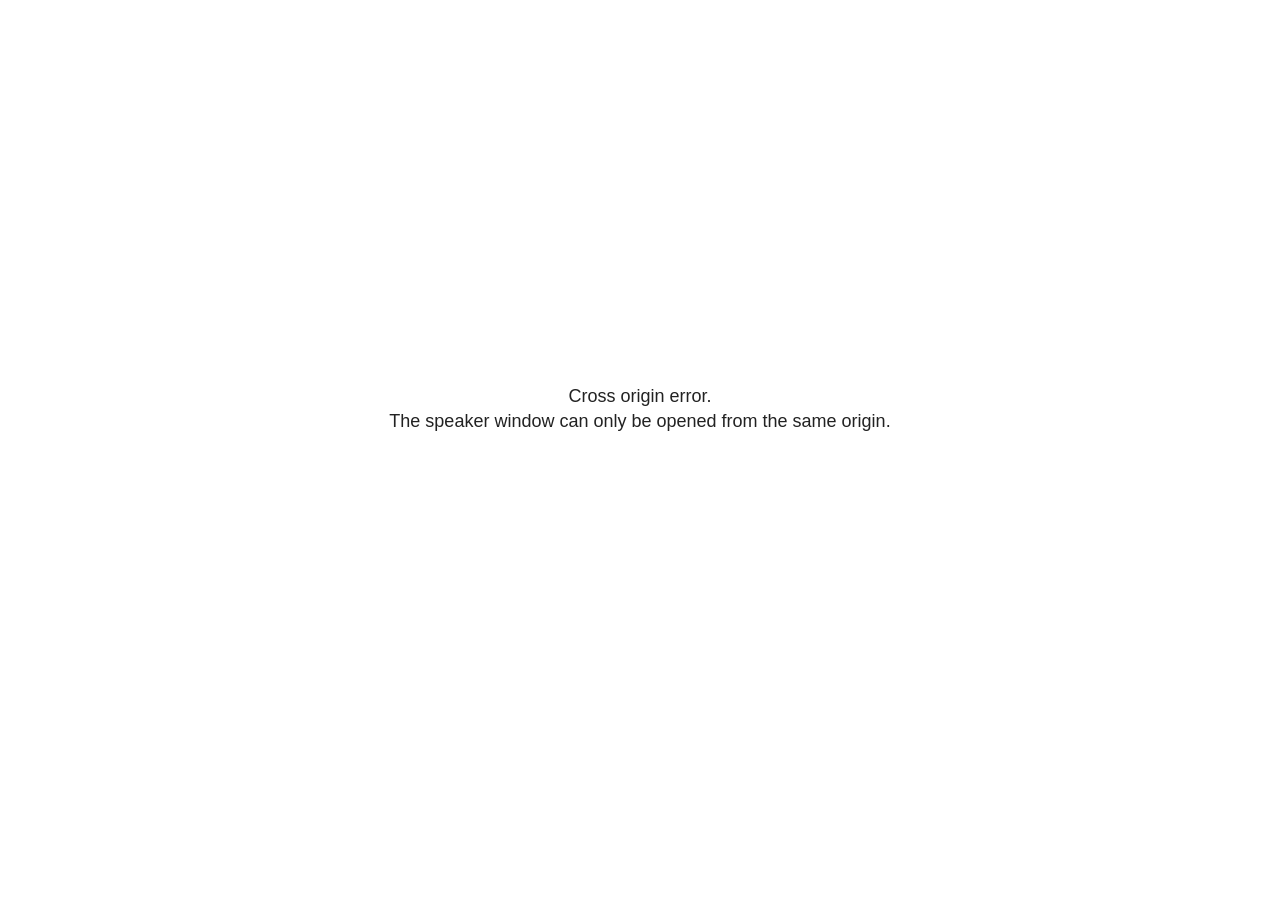
<file: reveal/plugin/notes/speaker-view.html>
<!--
	NOTE: You need to build the notes plugin after making changes to this file.
-->
<html lang="en">
	<head>
		<meta charset="utf-8">

		<title>reveal.js - Speaker View</title>

		<style>
			body {
				font-family: Helvetica;
				font-size: 18px;
			}

			#current-slide,
			#upcoming-slide,
			#speaker-controls {
				padding: 6px;
				box-sizing: border-box;
				-moz-box-sizing: border-box;
			}

			#current-slide iframe,
			#upcoming-slide iframe {
				width: 100%;
				height: 100%;
				border: 1px solid #ddd;
			}

			#current-slide .label,
			#upcoming-slide .label {
				position: absolute;
				top: 10px;
				left: 10px;
				z-index: 2;
			}

			#connection-status {
				position: absolute;
				top: 0;
				left: 0;
				width: 100%;
				height: 100%;
				z-index: 20;
				padding: 30% 20% 20% 20%;
				font-size: 18px;
				color: #222;
				background: #fff;
				text-align: center;
				box-sizing: border-box;
				line-height: 1.4;
			}

			.overlay-element {
				height: 34px;
				line-height: 34px;
				padding: 0 10px;
				text-shadow: none;
				background: rgba( 220, 220, 220, 0.8 );
				color: #222;
				font-size: 14px;
			}

			.overlay-element.interactive:hover {
				background: rgba( 220, 220, 220, 1 );
			}

			#current-slide {
				position: absolute;
				width: 60%;
				height: 100%;
				top: 0;
				left: 0;
				padding-right: 0;
			}

			#upcoming-slide {
				position: absolute;
				width: 40%;
				height: 40%;
				right: 0;
				top: 0;
			}

			/* Speaker controls */
			#speaker-controls {
				position: absolute;
				top: 40%;
				right: 0;
				width: 40%;
				height: 60%;
				overflow: auto;
				font-size: 18px;
			}

				.speaker-controls-time.hidden,
				.speaker-controls-notes.hidden {
					display: none;
				}

				.speaker-controls-time .label,
				.speaker-controls-pace .label,
				.speaker-controls-notes .label {
					text-transform: uppercase;
					font-weight: normal;
					font-size: 0.66em;
					color: #666;
					margin: 0;
				}

				.speaker-controls-time, .speaker-controls-pace {
					border-bottom: 1px solid rgba( 200, 200, 200, 0.5 );
					margin-bottom: 10px;
					padding: 10px 16px;
					padding-bottom: 20px;
					cursor: pointer;
				}

				.speaker-controls-time .reset-button {
					opacity: 0;
					float: right;
					color: #666;
					text-decoration: none;
				}
				.speaker-controls-time:hover .reset-button {
					opacity: 1;
				}

				.speaker-controls-time .timer,
				.speaker-controls-time .clock {
					width: 50%;
				}

				.speaker-controls-time .timer,
				.speaker-controls-time .clock,
				.speaker-controls-time .pacing .hours-value,
				.speaker-controls-time .pacing .minutes-value,
				.speaker-controls-time .pacing .seconds-value {
					font-size: 1.9em;
				}

				.speaker-controls-time .timer {
					float: left;
				}

				.speaker-controls-time .clock {
					float: right;
					text-align: right;
				}

				.speaker-controls-time span.mute {
					opacity: 0.3;
				}

				.speaker-controls-time .pacing-title {
					margin-top: 5px;
				}

				.speaker-controls-time .pacing.ahead {
					color: blue;
				}

				.speaker-controls-time .pacing.on-track {
					color: green;
				}

				.speaker-controls-time .pacing.behind {
					color: red;
				}

				.speaker-controls-notes {
					padding: 10px 16px;
				}

				.speaker-controls-notes .value {
					margin-top: 5px;
					line-height: 1.4;
					font-size: 1.2em;
				}

			/* Layout selector */
			#speaker-layout {
				position: absolute;
				top: 10px;
				right: 10px;
				color: #222;
				z-index: 10;
			}
				#speaker-layout select {
					position: absolute;
					width: 100%;
					height: 100%;
					top: 0;
					left: 0;
					border: 0;
					box-shadow: 0;
					cursor: pointer;
					opacity: 0;

					font-size: 1em;
					background-color: transparent;

					-moz-appearance: none;
					-webkit-appearance: none;
					-webkit-tap-highlight-color: rgba(0, 0, 0, 0);
				}

				#speaker-layout select:focus {
					outline: none;
					box-shadow: none;
				}

			.clear {
				clear: both;
			}

			/* Speaker layout: Wide */
			body[data-speaker-layout="wide"] #current-slide,
			body[data-speaker-layout="wide"] #upcoming-slide {
				width: 50%;
				height: 45%;
				padding: 6px;
			}

			body[data-speaker-layout="wide"] #current-slide {
				top: 0;
				left: 0;
			}

			body[data-speaker-layout="wide"] #upcoming-slide {
				top: 0;
				left: 50%;
			}

			body[data-speaker-layout="wide"] #speaker-controls {
				top: 45%;
				left: 0;
				width: 100%;
				height: 50%;
				font-size: 1.25em;
			}

			/* Speaker layout: Tall */
			body[data-speaker-layout="tall"] #current-slide,
			body[data-speaker-layout="tall"] #upcoming-slide {
				width: 45%;
				height: 50%;
				padding: 6px;
			}

			body[data-speaker-layout="tall"] #current-slide {
				top: 0;
				left: 0;
			}

			body[data-speaker-layout="tall"] #upcoming-slide {
				top: 50%;
				left: 0;
			}

			body[data-speaker-layout="tall"] #speaker-controls {
				padding-top: 40px;
				top: 0;
				left: 45%;
				width: 55%;
				height: 100%;
				font-size: 1.25em;
			}

			/* Speaker layout: Notes only */
			body[data-speaker-layout="notes-only"] #current-slide,
			body[data-speaker-layout="notes-only"] #upcoming-slide {
				display: none;
			}

			body[data-speaker-layout="notes-only"] #speaker-controls {
				padding-top: 40px;
				top: 0;
				left: 0;
				width: 100%;
				height: 100%;
				font-size: 1.25em;
			}

			@media screen and (max-width: 1080px) {
				body[data-speaker-layout="default"] #speaker-controls {
					font-size: 16px;
				}
			}

			@media screen and (max-width: 900px) {
				body[data-speaker-layout="default"] #speaker-controls {
					font-size: 14px;
				}
			}

			@media screen and (max-width: 800px) {
				body[data-speaker-layout="default"] #speaker-controls {
					font-size: 12px;
				}
			}

		</style>
	</head>

	<body>

		<div id="connection-status">Loading speaker view...</div>

		<div id="current-slide"></div>
		<div id="upcoming-slide"><span class="overlay-element label">Upcoming</span></div>
		<div id="speaker-controls">
			<div class="speaker-controls-time">
				<h4 class="label">Time <span class="reset-button">Click to Reset</span></h4>
				<div class="clock">
					<span class="clock-value">0:00 AM</span>
				</div>
				<div class="timer">
					<span class="hours-value">00</span><span class="minutes-value">:00</span><span class="seconds-value">:00</span>
				</div>
				<div class="clear"></div>

				<h4 class="label pacing-title" style="display: none">Pacing – Time to finish current slide</h4>
				<div class="pacing" style="display: none">
					<span class="hours-value">00</span><span class="minutes-value">:00</span><span class="seconds-value">:00</span>
				</div>
			</div>

			<div class="speaker-controls-notes hidden">
				<h4 class="label">Notes</h4>
				<div class="value"></div>
			</div>
		</div>
		<div id="speaker-layout" class="overlay-element interactive">
			<span class="speaker-layout-label"></span>
			<select class="speaker-layout-dropdown"></select>
		</div>

		<script>

			(function() {

				var notes,
					notesValue,
					currentState,
					currentSlide,
					upcomingSlide,
					layoutLabel,
					layoutDropdown,
					pendingCalls = {},
					lastRevealApiCallId = 0,
					connected = false

				var connectionStatus = document.querySelector( '#connection-status' );

				var SPEAKER_LAYOUTS = {
					'default': 'Default',
					'wide': 'Wide',
					'tall': 'Tall',
					'notes-only': 'Notes only'
				};

				setupLayout();

				let openerOrigin;

				try {
					openerOrigin = window.opener.location.origin;
				}
				catch ( error ) { console.warn( error ) }

				// In order to prevent XSS, the speaker view will only run if its
				// opener has the same origin as itself
				if( window.location.origin !== openerOrigin ) {
					connectionStatus.innerHTML = 'Cross origin error.<br>The speaker window can only be opened from the same origin.';
					return;
				}

				var connectionTimeout = setTimeout( function() {
					connectionStatus.innerHTML = 'Error connecting to main window.<br>Please try closing and reopening the speaker view.';
				}, 5000 );

				window.addEventListener( 'message', function( event ) {

					// Validate the origin of all messages to avoid parsing messages
					// that aren't meant for us. Ignore when running off file:// so
					// that the speaker view continues to work without a web server.
					if( window.location.origin !== event.origin && window.location.origin !== 'file://' ) {
						return
					}

					clearTimeout( connectionTimeout );
					connectionStatus.style.display = 'none';

					var data = JSON.parse( event.data );

					// The overview mode is only useful to the reveal.js instance
					// where navigation occurs so we don't sync it
					if( data.state ) delete data.state.overview;

					// Messages sent by the notes plugin inside of the main window
					if( data && data.namespace === 'reveal-notes' ) {
						if( data.type === 'connect' ) {
							handleConnectMessage( data );
						}
						else if( data.type === 'state' ) {
							handleStateMessage( data );
						}
						else if( data.type === 'return' ) {
							pendingCalls[data.callId](data.result);
							delete pendingCalls[data.callId];
						}
					}
					// Messages sent by the reveal.js inside of the current slide preview
					else if( data && data.namespace === 'reveal' ) {
						const supportedEvents = [
							'slidechanged',
							'fragmentshown',
							'fragmenthidden',
							'paused',
							'resumed',
							'previewiframe',
							'previewimage',
							'previewvideo',
							'closeoverlay'
						];

						if( /ready/.test( data.eventName ) ) {
							// Send a message back to notify that the handshake is complete
							window.opener.postMessage( JSON.stringify({ namespace: 'reveal-notes', type: 'connected'} ), '*' );
						}
						else if( supportedEvents.includes( data.eventName ) && currentState !== JSON.stringify( data.state ) ) {
							dispatchStateToMainWindow( data.state );
						}
					}

				} );

				/**
				 * Updates the presentation in the main window to match the state
				 * of the presentation in the notes window.
				 */
				const dispatchStateToMainWindow = debounce(( state ) => {
					window.opener.postMessage( JSON.stringify({ method: 'setState', args: [ state ]} ), '*' );
				}, 500);

				/**
				 * Asynchronously calls the Reveal.js API of the main frame.
				 */
				function callRevealApi( methodName, methodArguments, callback ) {

					var callId = ++lastRevealApiCallId;
					pendingCalls[callId] = callback;
					window.opener.postMessage( JSON.stringify( {
						namespace: 'reveal-notes',
						type: 'call',
						callId: callId,
						methodName: methodName,
						arguments: methodArguments
					} ), '*' );

				}

				/**
				 * Called when the main window is trying to establish a
				 * connection.
				 */
				function handleConnectMessage( data ) {

					if( connected === false ) {
						connected = true;

						setupIframes( data );
						setupKeyboard();
						setupNotes();
						setupTimer();
						setupHeartbeat();
					}

				}

				/**
				 * Called when the main window sends an updated state.
				 */
				function handleStateMessage( data ) {

					// Store the most recently set state to avoid circular loops
					// applying the same state
					currentState = JSON.stringify( data.state );

					// No need for updating the notes in case of fragment changes
					if ( data.notes ) {
						notes.classList.remove( 'hidden' );
						notesValue.style.whiteSpace = data.whitespace;
						if( data.markdown ) {
							notesValue.innerHTML = marked( data.notes );
						}
						else {
							notesValue.innerHTML = data.notes;
						}
					}
					else {
						notes.classList.add( 'hidden' );
					}

					// Don't show lightboxes in the upcoming slide
					const { previewVideo, previewImage, previewIframe, ...upcomingState } = data.state;

					// Update the note slides
					currentSlide.contentWindow.postMessage( JSON.stringify({ method: 'setState', args: [ data.state ] }), '*' );
					upcomingSlide.contentWindow.postMessage( JSON.stringify({ method: 'setState', args: [ upcomingState ] }), '*' );
					upcomingSlide.contentWindow.postMessage( JSON.stringify({ method: 'next' }), '*' );

				}

				// Limit to max one state update per X ms
				handleStateMessage = debounce( handleStateMessage, 200 );

				/**
				 * Forward keyboard events to the current slide window.
				 * This enables keyboard events to work even if focus
				 * isn't set on the current slide iframe.
				 *
				 * Block F5 default handling, it reloads and disconnects
				 * the speaker notes window.
				 */
				function setupKeyboard() {

					document.addEventListener( 'keydown', function( event ) {
						if( event.keyCode === 116 || ( event.metaKey && event.keyCode === 82 ) ) {
							event.preventDefault();
							return false;
						}
						currentSlide.contentWindow.postMessage( JSON.stringify({ method: 'triggerKey', args: [ event.keyCode ] }), '*' );
					} );

				}

				/**
				 * Creates the preview iframes.
				 */
				function setupIframes( data ) {

					var params = [
						'receiver',
						'progress=false',
						'history=false',
						'transition=none',
						'autoSlide=0',
						'backgroundTransition=none'
					].join( '&' );

					var urlSeparator = /\?/.test(data.url) ? '&' : '?';
					var hash = '#/' + data.state.indexh + '/' + data.state.indexv;
					var currentURL = data.url + urlSeparator + params + '&scrollActivationWidth=false&postMessageEvents=true' + hash;
					var upcomingURL = data.url + urlSeparator + params + '&scrollActivationWidth=false&controls=false' + hash;

					currentSlide = document.createElement( 'iframe' );
					currentSlide.setAttribute( 'width', 1280 );
					currentSlide.setAttribute( 'height', 1024 );
					currentSlide.setAttribute( 'src', currentURL );
					document.querySelector( '#current-slide' ).appendChild( currentSlide );

					upcomingSlide = document.createElement( 'iframe' );
					upcomingSlide.setAttribute( 'width', 640 );
					upcomingSlide.setAttribute( 'height', 512 );
					upcomingSlide.setAttribute( 'src', upcomingURL );
					document.querySelector( '#upcoming-slide' ).appendChild( upcomingSlide );

				}

				/**
				 * Setup the notes UI.
				 */
				function setupNotes() {

					notes = document.querySelector( '.speaker-controls-notes' );
					notesValue = document.querySelector( '.speaker-controls-notes .value' );

				}

				/**
				 * We send out a heartbeat at all times to ensure we can
				 * reconnect with the main presentation window after reloads.
				 */
				function setupHeartbeat() {

					setInterval( () => {
						window.opener.postMessage( JSON.stringify({ namespace: 'reveal-notes', type: 'heartbeat'} ), '*' );
					}, 1000 );

				}

				function getTimings( callback ) {

					callRevealApi( 'getSlidesAttributes', [], function ( slideAttributes ) {
						callRevealApi( 'getConfig', [], function ( config ) {
							var totalTime = config.totalTime;
							var minTimePerSlide = config.minimumTimePerSlide || 0;
							var defaultTiming = config.defaultTiming;
							if ((defaultTiming == null) && (totalTime == null)) {
								callback(null);
								return;
							}
							// Setting totalTime overrides defaultTiming
							if (totalTime) {
								defaultTiming = 0;
							}
							var timings = [];
							for ( var i in slideAttributes ) {
								var slide = slideAttributes[ i ];
								var timing = defaultTiming;
								if( slide.hasOwnProperty( 'data-timing' )) {
									var t = slide[ 'data-timing' ];
									timing = parseInt(t);
									if( isNaN(timing) ) {
										console.warn("Could not parse timing '" + t + "' of slide " + i + "; using default of " + defaultTiming);
										timing = defaultTiming;
									}
								}
								timings.push(timing);
							}
							if ( totalTime ) {
								// After we've allocated time to individual slides, we summarize it and
								// subtract it from the total time
								var remainingTime = totalTime - timings.reduce( function(a, b) { return a + b; }, 0 );
								// The remaining time is divided by the number of slides that have 0 seconds
								// allocated at the moment, giving the average time-per-slide on the remaining slides
								var remainingSlides = (timings.filter( function(x) { return x == 0 }) ).length
								var timePerSlide = Math.round( remainingTime / remainingSlides, 0 )
								// And now we replace every zero-value timing with that average
								timings = timings.map( function(x) { return (x==0 ? timePerSlide : x) } );
							}
							var slidesUnderMinimum = timings.filter( function(x) { return (x < minTimePerSlide) } ).length
							if ( slidesUnderMinimum ) {
								message = "The pacing time for " + slidesUnderMinimum + " slide(s) is under the configured minimum of " + minTimePerSlide + " seconds. Check the data-timing attribute on individual slides, or consider increasing the totalTime or minimumTimePerSlide configuration options (or removing some slides).";
								alert(message);
							}
							callback( timings );
						} );
					} );

				}

				/**
				 * Return the number of seconds allocated for presenting
				 * all slides up to and including this one.
				 */
				function getTimeAllocated( timings, callback ) {

					callRevealApi( 'getSlidePastCount', [], function ( currentSlide ) {
						var allocated = 0;
						for (var i in timings.slice(0, currentSlide + 1)) {
							allocated += timings[i];
						}
						callback( allocated );
					} );

				}

				/**
				 * Create the timer and clock and start updating them
				 * at an interval.
				 */
				function setupTimer() {

					var start = new Date(),
					timeEl = document.querySelector( '.speaker-controls-time' ),
					clockEl = timeEl.querySelector( '.clock-value' ),
					hoursEl = timeEl.querySelector( '.hours-value' ),
					minutesEl = timeEl.querySelector( '.minutes-value' ),
					secondsEl = timeEl.querySelector( '.seconds-value' ),
					pacingTitleEl = timeEl.querySelector( '.pacing-title' ),
					pacingEl = timeEl.querySelector( '.pacing' ),
					pacingHoursEl = pacingEl.querySelector( '.hours-value' ),
					pacingMinutesEl = pacingEl.querySelector( '.minutes-value' ),
					pacingSecondsEl = pacingEl.querySelector( '.seconds-value' );

					var timings = null;
					getTimings( function ( _timings ) {

						timings = _timings;
						if (_timings !== null) {
							pacingTitleEl.style.removeProperty('display');
							pacingEl.style.removeProperty('display');
						}

						// Update once directly
						_updateTimer();

						// Then update every second
						setInterval( _updateTimer, 1000 );

					} );


					function _resetTimer() {

						if (timings == null) {
							start = new Date();
							_updateTimer();
						}
						else {
							// Reset timer to beginning of current slide
							getTimeAllocated( timings, function ( slideEndTimingSeconds ) {
								var slideEndTiming = slideEndTimingSeconds * 1000;
								callRevealApi( 'getSlidePastCount', [], function ( currentSlide ) {
									var currentSlideTiming = timings[currentSlide] * 1000;
									var previousSlidesTiming = slideEndTiming - currentSlideTiming;
									var now = new Date();
									start = new Date(now.getTime() - previousSlidesTiming);
									_updateTimer();
								} );
							} );
						}

					}

					timeEl.addEventListener( 'click', function() {
						_resetTimer();
						return false;
					} );

					function _displayTime( hrEl, minEl, secEl, time) {

						var sign = Math.sign(time) == -1 ? "-" : "";
						time = Math.abs(Math.round(time / 1000));
						var seconds = time % 60;
						var minutes = Math.floor( time / 60 ) % 60 ;
						var hours = Math.floor( time / ( 60 * 60 )) ;
						hrEl.innerHTML = sign + zeroPadInteger( hours );
						if (hours == 0) {
							hrEl.classList.add( 'mute' );
						}
						else {
							hrEl.classList.remove( 'mute' );
						}
						minEl.innerHTML = ':' + zeroPadInteger( minutes );
						if (hours == 0 && minutes == 0) {
							minEl.classList.add( 'mute' );
						}
						else {
							minEl.classList.remove( 'mute' );
						}
						secEl.innerHTML = ':' + zeroPadInteger( seconds );
					}

					function _updateTimer() {

						var diff, hours, minutes, seconds,
						now = new Date();

						diff = now.getTime() - start.getTime();

						clockEl.innerHTML = now.toLocaleTimeString( 'en-US', { hour12: true, hour: '2-digit', minute:'2-digit' } );
						_displayTime( hoursEl, minutesEl, secondsEl, diff );
						if (timings !== null) {
							_updatePacing(diff);
						}

					}

					function _updatePacing(diff) {

						getTimeAllocated( timings, function ( slideEndTimingSeconds ) {
							var slideEndTiming = slideEndTimingSeconds * 1000;

							callRevealApi( 'getSlidePastCount', [], function ( currentSlide ) {
								var currentSlideTiming = timings[currentSlide] * 1000;
								var timeLeftCurrentSlide = slideEndTiming - diff;
								if (timeLeftCurrentSlide < 0) {
									pacingEl.className = 'pacing behind';
								}
								else if (timeLeftCurrentSlide < currentSlideTiming) {
									pacingEl.className = 'pacing on-track';
								}
								else {
									pacingEl.className = 'pacing ahead';
								}
								_displayTime( pacingHoursEl, pacingMinutesEl, pacingSecondsEl, timeLeftCurrentSlide );
							} );
						} );
					}

				}

				/**
				 * Sets up the speaker view layout and layout selector.
				 */
				function setupLayout() {

					layoutDropdown = document.querySelector( '.speaker-layout-dropdown' );
					layoutLabel = document.querySelector( '.speaker-layout-label' );

					// Render the list of available layouts
					for( var id in SPEAKER_LAYOUTS ) {
						var option = document.createElement( 'option' );
						option.setAttribute( 'value', id );
						option.textContent = SPEAKER_LAYOUTS[ id ];
						layoutDropdown.appendChild( option );
					}

					// Monitor the dropdown for changes
					layoutDropdown.addEventListener( 'change', function( event ) {

						setLayout( layoutDropdown.value );

					}, false );

					// Restore any currently persisted layout
					setLayout( getLayout() );

				}

				/**
				 * Sets a new speaker view layout. The layout is persisted
				 * in local storage.
				 */
				function setLayout( value ) {

					var title = SPEAKER_LAYOUTS[ value ];

					layoutLabel.innerHTML = 'Layout' + ( title ? ( ': ' + title ) : '' );
					layoutDropdown.value = value;

					document.body.setAttribute( 'data-speaker-layout', value );

					// Persist locally
					if( supportsLocalStorage() ) {
						window.localStorage.setItem( 'reveal-speaker-layout', value );
					}

				}

				/**
				 * Returns the ID of the most recently set speaker layout
				 * or our default layout if none has been set.
				 */
				function getLayout() {

					if( supportsLocalStorage() ) {
						var layout = window.localStorage.getItem( 'reveal-speaker-layout' );
						if( layout ) {
							return layout;
						}
					}

					// Default to the first record in the layouts hash
					for( var id in SPEAKER_LAYOUTS ) {
						return id;
					}

				}

				function supportsLocalStorage() {

					try {
						localStorage.setItem('test', 'test');
						localStorage.removeItem('test');
						return true;
					}
					catch( e ) {
						return false;
					}

				}

				function zeroPadInteger( num ) {

					var str = '00' + parseInt( num );
					return str.substring( str.length - 2 );

				}

				/**
				 * Limits the frequency at which a function can be called.
				 */
				function debounce( fn, ms ) {

					var lastTime = 0,
						timeout;

					return function() {

						var args = arguments;
						var context = this;

						clearTimeout( timeout );

						var timeSinceLastCall = Date.now() - lastTime;
						if( timeSinceLastCall > ms ) {
							fn.apply( context, args );
							lastTime = Date.now();
						}
						else {
							timeout = setTimeout( function() {
								fn.apply( context, args );
								lastTime = Date.now();
							}, ms - timeSinceLastCall );
						}

					}

				}

			})();

		</script>
	</body>
</html>
</file>
